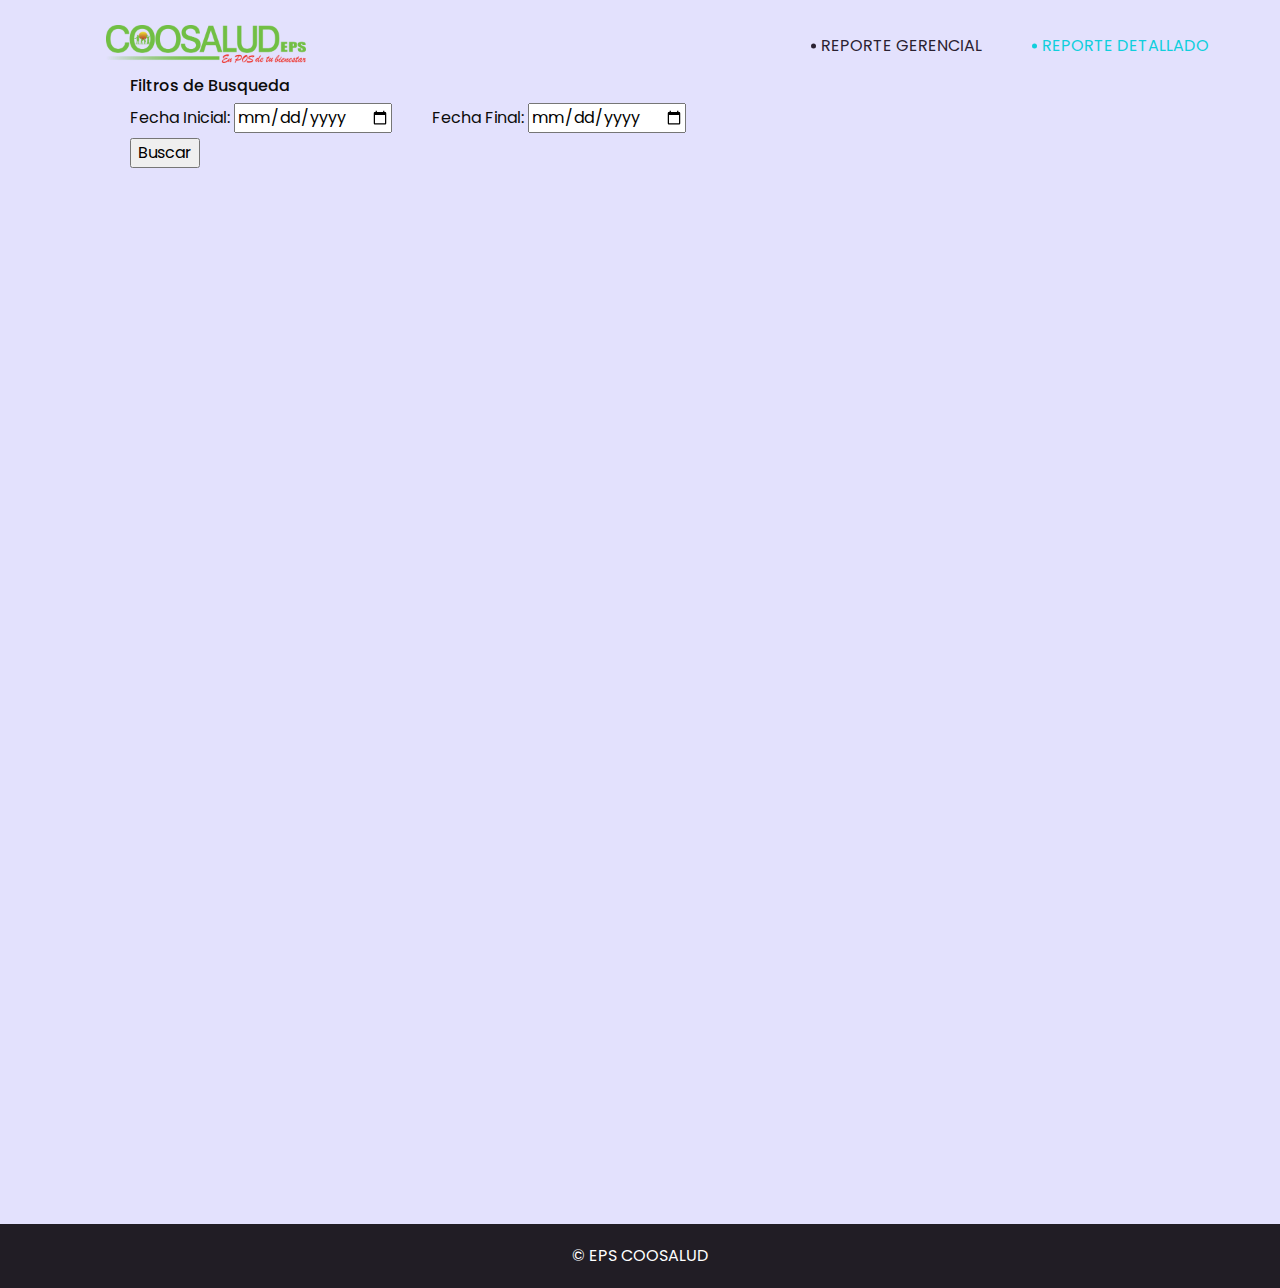
<file: REPORTE_TURNERO/index.html>
<!DOCTYPE html>
<html>

<head>
  <!-- Basic -->
  <meta charset="utf-8" />
  <meta http-equiv="X-UA-Compatible" content="IE=edge" />
  <!-- Mobile Metas -->
  <meta name="viewport" content="width=device-width, initial-scale=1, shrink-to-fit=no" />
  <!-- Site Metas -->
  <meta name="keywords" content="" />
  <meta name="description" content="" />
  <meta name="author" content="" />

  <title>REPORTES</title>


  <!-- bootstrap core css -->
  <link rel="stylesheet" type="text/css" href="css/bootstrap.css" />

  <!-- fonts style -->
  <link href="https://fonts.googleapis.com/css?family=Poppins:400,700&display=swap" rel="stylesheet">

  <!-- Custom styles for this template -->
  <link href="css/style.css" rel="stylesheet" />
  <!-- responsive style -->
  <link href="css/responsive.css" rel="stylesheet" />
</head>

<body>

  <div class="hero_area">
    <!-- header section strats -->
    <header class="header_section">
      <div class="container-fluid">
        <div class="row">
          <div class="col-lg-11 offset-lg-1">
            <nav class="navbar navbar-expand-lg custom_nav-container ">
              <a class="navbar-brand" href="index.html">
                <img src="images/coosalud.png" alt="">
              </a>
              </a>
              <button class="navbar-toggler" type="button" data-toggle="collapse" data-target="#navbarSupportedContent"
                aria-controls="navbarSupportedContent" aria-expanded="false" aria-label="Toggle navigation">
                <span class="navbar-toggler-icon"></span>
              </button>

              <div class="collapse navbar-collapse" id="navbarSupportedContent">
                <div class="d-flex ml-auto flex-column flex-lg-row align-items-center">
                  <ul class="navbar-nav  ">
                    <li class="nav-item active">
                      <a class="nav-link" href="index.html">REPORTE GERENCIAL <span class="sr-only">(current)</span></a>
                    </li>
                    <li class="nav-item">
                      <a class="nav-link" href="detallado.html"> REPORTE DETALLADO</a>
                    </li>
                  </ul>
                </div>
              </div>
            </nav>
            <div>
              <nav>
                <h6 class="Filtros">Filtros de Busqueda</h6>
                <label for="start">Fecha Inicial:</label>
                <input type="date" id="start" name="trip-start">
                  &nbsp;&nbsp;&nbsp;&nbsp;&nbsp;&nbsp;&nbsp;&nbsp;
                <label for="start">Fecha Final:</label>
                <input type="date" id="start" name="trip-start">
              </nav>
              <input type="submit" value="Buscar">
            </div>
          </div>
        </div>
      </div>
    </header>
  </div>

  <section class="container-fluid footer_section">
    <div class="container">
      <p>
        &copy; 
        <a href="https:www.coosalud.com/">EPS COOSALUD</a>
      </p>
    </div>
  </section>
  <!-- footer section -->

  <script type="text/javascript" src="js/jquery-3.4.1.min.js"></script>
  <script type="text/javascript" src="js/bootstrap.js"></script>

</body>

</html>
</file>
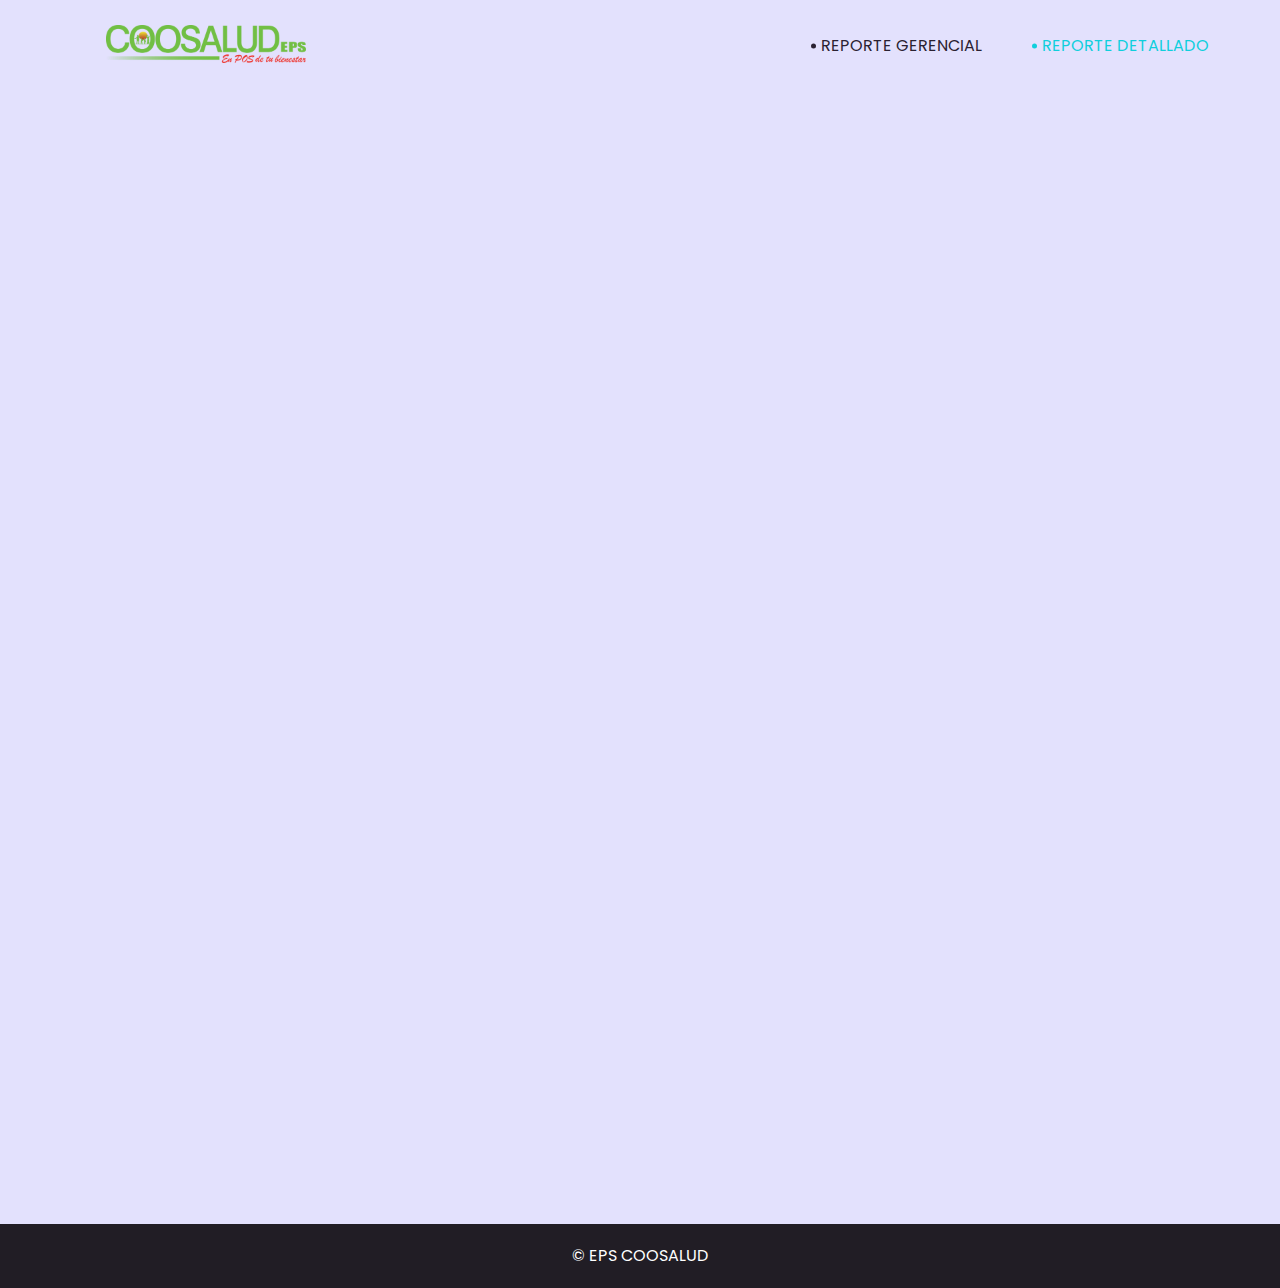
<file: REPORTE_TURNERO/detallado.html>
<!DOCTYPE html>
<html>

<head>
  <!-- Basic -->
  <meta charset="utf-8" />
  <meta http-equiv="X-UA-Compatible" content="IE=edge" />
  <!-- Mobile Metas -->
  <meta name="viewport" content="width=device-width, initial-scale=1, shrink-to-fit=no" />
  <!-- Site Metas -->
  <meta name="keywords" content="" />
  <meta name="description" content="" />
  <meta name="author" content="" />

  <title>REPORTES</title>


  <!-- bootstrap core css -->
  <link rel="stylesheet" type="text/css" href="css/bootstrap.css" />

  <!-- fonts style -->
  <link href="https://fonts.googleapis.com/css?family=Poppins:400,700&display=swap" rel="stylesheet">

  <!-- Custom styles for this template -->
  <link href="css/style.css" rel="stylesheet" />
  <!-- responsive style -->
  <link href="css/responsive.css" rel="stylesheet" />
</head>

<body>

  <div class="hero_area">
    <!-- header section strats -->
    <header class="header_section">
      <div class="container-fluid">
        <div class="row">
          <div class="col-lg-11 offset-lg-1">
            <nav class="navbar navbar-expand-lg custom_nav-container ">
              <a class="navbar-brand" href="index.html">
                <img src="images/coosalud.png" alt="">
              </a>
              </a>
              <button class="navbar-toggler" type="button" data-toggle="collapse" data-target="#navbarSupportedContent"
                aria-controls="navbarSupportedContent" aria-expanded="false" aria-label="Toggle navigation">
                <span class="navbar-toggler-icon"></span>
              </button>

              <div class="collapse navbar-collapse" id="navbarSupportedContent">
                <div class="d-flex ml-auto flex-column flex-lg-row align-items-center">
                  <ul class="navbar-nav  ">
                    <li class="nav-item active">
                      <a class="nav-link" href="index.html">REPORTE GERENCIAL <span class="sr-only">(current)</span></a>
                    </li>
                    <li class="nav-item">
                      <a class="nav-link" href="detallado.html"> REPORTE DETALLADO</a>
                    </li>
                  </ul>
                </div>
              </div>
            </nav>
          </div>
        </div>
      </div>
    </header>
  </div>

  <section class="container-fluid footer_section">
    <div class="container">
      <p>
        &copy;
        <a href="https://html.design/">EPS COOSALUD</a>
      </p>
    </div>
  </section>
  <!-- footer section -->

  <script type="text/javascript" src="js/jquery-3.4.1.min.js"></script>
  <script type="text/javascript" src="js/bootstrap.js"></script>

</body>

</html>
</file>
<file: REPORTE_TURNERO/css/style.css>
body {
  font-family: 'Poppins', sans-serif;
  color: #0c0c0c;
  background-color: #ffffff;
}

.layout_padding {
  padding: 90px 0;
}

.layout_padding2 {
  padding: 45px 0;
}

.layout_padding2-top {
  padding-top: 45px;
}

.layout_padding2-bottom {
  padding-bottom: 45px;
}

.layout_padding-top {
  padding-top: 90px;
}

.layout_padding-bottom {
  padding-bottom: 90px;
}

.heading_container {
  display: -webkit-box;
  display: -ms-flexbox;
  display: flex;
  -webkit-box-orient: vertical;
  -webkit-box-direction: normal;
      -ms-flex-direction: column;
          flex-direction: column;
  -webkit-box-align: center;
      -ms-flex-align: center;
          align-items: center;
  text-align: center;
}

.heading_container h2 {
  position: relative;
  font-weight: bold;
  text-transform: uppercase;
}

.heading_container h2 span {
  position: relative;
  z-index: 2;
}

.heading_container h2::before {
  content: "";
  position: absolute;
  width: 35px;
  height: 26px;
  top: 50%;
  right: -40px;
  -webkit-transform: translateY(-50%);
          transform: translateY(-50%);
  z-index: 1;
  background-image: url(../images/heading-img.png);
  background-repeat: no-repeat;
}

/*header section*/
.hero_area {
  height: 136vh;
  position: relative;
  background-color: #e3e1fd;
  background-size: cover;
}

.sub_page .hero_area {
  height: auto;
  background-image: none;
  background-color: #e3e1fd;
}

.sub_page .hero_area::after {
  display: none;
}

.header_section .container-fluid {
  padding-right: 25px;
  padding-left: 25px;
}

.header_section .nav_container {
  margin: 0 auto;
}

.custom_nav-container .navbar-nav .nav-item .nav-link {
  margin: 10px 30px;
  padding: 0;
  color: #0fcfdc;
  text-align: center;
  position: relative;
  text-transform: uppercase;
}

.custom_nav-container .navbar-nav .nav-item .nav-link::before {
  content: "";
  width: 5px;
  height: 5px;
  position: absolute;
  top: 50%;
  left: -10px;
  -webkit-transform: translateY(-50%);
          transform: translateY(-50%);
  background-color: #0fcfdc;
  border-radius: 100%;
}

.custom_nav-container .navbar-nav .nav-item.active .nav-link, .custom_nav-container .navbar-nav .nav-item:hover .nav-link {
  color: #2a2132;
}

.custom_nav-container .navbar-nav .nav-item.active .nav-link::before, .custom_nav-container .navbar-nav .nav-item:hover .nav-link::before {
  background-color: #2a2132;
}

a,
a:hover,
a:focus {
  text-decoration: none;
}

a:hover,
a:focus {
  color: initial;
}

.btn,
.btn:focus {
  outline: none !important;
  -webkit-box-shadow: none;
          box-shadow: none;
}

.custom_nav-container .nav_search-btn {
  background-image: url(../images/search-icon.png);
  background-size: 20px;
  background-repeat: no-repeat;
  background-position: center 5px;
  width: 35px;
  height: 35px;
  padding: 0;
  border: none;
}

.navbar-brand {
  display: -webkit-box;
  display: -ms-flexbox;
  display: flex;
  -webkit-box-align: center;
      -ms-flex-align: center;
          align-items: center;
}

.navbar-brand img {
  width: 200px;
  margin-left: -40px;
}

.navbar-brand span {
  font-size: 20px;
  font-weight: 700;
  color: #0fd633;
  text-transform: uppercase;
}

.filtros{
  text-align: justify;
}

.custom_nav-container {
  z-index: 99999;
  padding-top: 20px;
  -webkit-box-align: end;
      -ms-flex-align: end;
          align-items: flex-end;
}

.navbar-expand-lg .navbar-collapse {
  -webkit-box-align: end;
      -ms-flex-align: end;
          align-items: flex-end;
}

.custom_nav-container .navbar-toggler {
  outline: none;
}

.custom_nav-container .navbar-toggler .navbar-toggler-icon {
  background-image: url(../images/menu.png);
  background-size: 45px;
}

/*end header section*/
/* slider section */
.slider_section {
  display: -webkit-box;
  display: -ms-flexbox;
  display: flex;
  -webkit-box-align: center;
      -ms-flex-align: center;
          align-items: center;
  position: relative;
  z-index: 2;
  color: #3b3a3a;
}

.slider_section .row {
  -webkit-box-align: center;
      -ms-flex-align: center;
          align-items: center;
}

.slider_section div#carouselExampleControls {
  width: 100%;
}

.slider_section .detail_box {
  padding-right: 10%;
}

.slider_section .detail_box h1 {
  font-weight: bold;
  margin-bottom: 30px;
  text-transform: uppercase;
}

.slider_section .detail_box .btn-box {
  margin-top: 35px;
}

.slider_section .detail_box .btn-box a {
  width: 125px;
  text-align: center;
}

.slider_section .detail_box .btn-box .btn-1 {
  display: inline-block;
  padding: 7px 0px;
  background-color: #0fcfdc;
  color: #ffffff;
  border-radius: 30px;
  margin-right: 5px;
}

.slider_section .detail_box .btn-box .btn-1:hover {
  background-color: #0db9c4;
}

.slider_section .detail_box .btn-box .btn-2 {
  display: inline-block;
  padding: 7px 0px;
  background-color: #000000;
  color: #ffffff;
  border-radius: 30px;
}

.slider_section .detail_box .btn-box .btn-2:hover {
  background-color: #333333;
}

.slider_section .img-box img {
  width: 100%;
}

.slider_section .carousel_btn-container {
  width: 60px;
  position: absolute;
  bottom: 175px;
  display: -webkit-box;
  display: -ms-flexbox;
  display: flex;
  -webkit-box-pack: justify;
      -ms-flex-pack: justify;
          justify-content: space-between;
  left: 10%;
  z-index: 999;
}

.slider_section .carousel_btn-container .carousel-control-prev,
.slider_section .carousel_btn-container .carousel-control-next {
  position: relative;
  width: 35px;
  height: 35px;
  border: none;
  border-radius: 100%;
  opacity: 1;
  background-repeat: no-repeat;
  background-size: 20px;
  background-position: center;
}

.slider_section .carousel_btn-container .carousel-control-prev {
  background-image: url(../images/prev.png);
}

.slider_section .carousel_btn-container .carousel-control-prev:hover {
  background-image: url(../images/prev-blue.png);
}

.slider_section .carousel_btn-container .carousel-control-next {
  background-image: url(../images/next.png);
}

.slider_section .carousel_btn-container .carousel-control-next:hover {
  background-image: url(../images/next-blue.png);
}

.about_section .box {
  display: -webkit-box;
  display: -ms-flexbox;
  display: flex;
  -webkit-box-orient: vertical;
  -webkit-box-direction: normal;
      -ms-flex-direction: column;
          flex-direction: column;
  -webkit-box-align: center;
      -ms-flex-align: center;
          align-items: center;
}

.about_section .box img {
  width: 100%;
}

.about_section .box .img-box {
  position: relative;
  width: 250px;
  margin: 50px 0;
}

.about_section .box .img-box .about_img-bg {
  position: absolute;
  top: 50%;
  left: 50%;
  width: 200%;
  -webkit-transform: translate(-50%, -50%) rotate(0deg) scale(1);
          transform: translate(-50%, -50%) rotate(0deg) scale(1);
  -webkit-animation: rotateAnimation 3s infinite;
          animation: rotateAnimation 3s infinite;
}

@-webkit-keyframes rotateAnimation {
  0% {
    -webkit-transform: translate(-50%, -50%) rotate(0deg) scale(1);
            transform: translate(-50%, -50%) rotate(0deg) scale(1);
  }
  49% {
    -webkit-transform: translate(-50%, -50%) rotate(180deg) scale(1.1);
            transform: translate(-50%, -50%) rotate(180deg) scale(1.1);
  }
  100% {
    -webkit-transform: translate(-50%, -50%) rotate(360deg) scale(1);
            transform: translate(-50%, -50%) rotate(360deg) scale(1);
  }
}

@keyframes rotateAnimation {
  0% {
    -webkit-transform: translate(-50%, -50%) rotate(0deg) scale(1);
            transform: translate(-50%, -50%) rotate(0deg) scale(1);
  }
  49% {
    -webkit-transform: translate(-50%, -50%) rotate(180deg) scale(1.1);
            transform: translate(-50%, -50%) rotate(180deg) scale(1.1);
  }
  100% {
    -webkit-transform: translate(-50%, -50%) rotate(360deg) scale(1);
            transform: translate(-50%, -50%) rotate(360deg) scale(1);
  }
}

.about_section .box .detail-box {
  margin-top: 35px;
  text-align: center;
}

.about_section .box .detail-box a {
  display: inline-block;
  padding: 12px 60px;
  background-color: #000000;
  color: #ffffff;
  border-radius: 40px;
  text-transform: uppercase;
  margin-top: 35px;
}

.about_section .box .detail-box a:hover {
  background-color: #333333;
}

.portfolio_section {
  background-color: #f8ffff;
}

.portfolio_section .portfolio_container {
  display: -webkit-box;
  display: -ms-flexbox;
  display: flex;
}

.portfolio_section .portfolio_container .img-box {
  margin: 10px;
  position: relative;
  display: -webkit-box;
  display: -ms-flexbox;
  display: flex;
  -webkit-box-flex: 1;
      -ms-flex-positive: 1;
          flex-grow: 1;
}

.portfolio_section .portfolio_container .img-box img {
  width: 100%;
  height: 100%;
}

.portfolio_section .portfolio_container .img-box .btn-box {
  position: absolute;
  top: 50%;
  left: 50%;
  -webkit-transform: translate(-50%, -50%);
          transform: translate(-50%, -50%);
  display: -webkit-box;
  display: -ms-flexbox;
  display: flex;
}

.portfolio_section .portfolio_container .img-box .btn-box a {
  display: none;
  width: 50px;
  height: 50px;
  border-radius: 100%;
  background-size: cover;
  background-position: center;
  background-repeat: no-repeat;
  margin: 0 5px;
}

.portfolio_section .portfolio_container .img-box .btn-box .btn-1 {
  background-image: url(../images/link.png);
}

.portfolio_section .portfolio_container .img-box::before {
  content: "";
  display: none;
  position: absolute;
  width: 100%;
  height: 100%;
  top: 0;
  left: 0;
  background-color: rgba(15, 207, 220, 0.8);
  z-index: 0;
}

.portfolio_section .portfolio_container .img-box:hover a {
  display: block;
}

.portfolio_section .portfolio_container .img-box:hover::before {
  display: block;
}

.portfolio_section .portfolio_container .box-1,
.portfolio_section .portfolio_container .box-2 {
  display: -webkit-box;
  display: -ms-flexbox;
  display: flex;
  -webkit-box-orient: vertical;
  -webkit-box-direction: normal;
      -ms-flex-direction: column;
          flex-direction: column;
  -webkit-box-pack: stretch;
      -ms-flex-pack: stretch;
          justify-content: stretch;
  -webkit-box-align: stretch;
      -ms-flex-align: stretch;
          align-items: stretch;
}

.portfolio_section .portfolio_container .box-2-btm {
  display: -webkit-box;
  display: -ms-flexbox;
  display: flex;
  -webkit-box-pack: stretch;
      -ms-flex-pack: stretch;
          justify-content: stretch;
  -webkit-box-align: stretch;
      -ms-flex-align: stretch;
          align-items: stretch;
}

.portfolio_section .portfolio_container .box-2-btm .box-2-left {
  display: -webkit-box;
  display: -ms-flexbox;
  display: flex;
}

.portfolio_section .see_btn {
  display: -webkit-box;
  display: -ms-flexbox;
  display: flex;
  -webkit-box-pack: center;
      -ms-flex-pack: center;
          justify-content: center;
}

.portfolio_section .see_btn a {
  display: inline-block;
  padding: 12px 60px;
  background-color: #000000;
  color: #ffffff;
  border-radius: 40px;
  text-transform: uppercase;
  margin-top: 35px;
}

.portfolio_section .see_btn a:hover {
  background-color: #333333;
}

.achieve_section .achieve_container {
  display: -webkit-box;
  display: -ms-flexbox;
  display: flex;
  -webkit-box-pack: center;
      -ms-flex-pack: center;
          justify-content: center;
}

.achieve_section .achieve_container .box {
  width: 275px;
  height: 250px;
  display: -webkit-box;
  display: -ms-flexbox;
  display: flex;
  -webkit-box-orient: vertical;
  -webkit-box-direction: normal;
      -ms-flex-direction: column;
          flex-direction: column;
  -webkit-box-align: center;
      -ms-flex-align: center;
          align-items: center;
  -webkit-box-pack: center;
      -ms-flex-pack: center;
          justify-content: center;
  text-align: center;
  margin: 45px 20px 0 20px;
  padding: 45px 35px 15px 35px;
  border: 1px solid #0fcfdc;
}

.achieve_section .achieve_container .box .img-box {
  width: 120px;
}

.achieve_section .achieve_container .box .img-box img {
  width: 100%;
}

.achieve_section .achieve_container .detail-box {
  margin-top: 25px;
  text-transform: uppercase;
}

.achieve_section .achieve_container .detail-box h2 {
  font-weight: bold;
}

.achieve_section .achieve_container .detail-box h6 {
  font-weight: bold;
  font-size: 18px;
}

.client_section .row {
  -webkit-box-align: center;
      -ms-flex-align: center;
          align-items: center;
}

.client_section .col-md-3 {
  display: -webkit-box;
  display: -ms-flexbox;
  display: flex;
  -webkit-box-pack: end;
      -ms-flex-pack: end;
          justify-content: flex-end;
}

.client_section .btn_container {
  display: -webkit-box;
  display: -ms-flexbox;
  display: flex;
  -webkit-box-pack: center;
      -ms-flex-pack: center;
          justify-content: center;
  -webkit-box-align: center;
      -ms-flex-align: center;
          align-items: center;
}

.client_section .btn_container .carousel-control-prev,
.client_section .btn_container .carousel-control-next {
  position: relative;
  width: 50px;
  height: 50px;
  border: none;
  border-radius: 100%;
  opacity: 1;
  background-repeat: no-repeat;
  background-size: 15px;
  background-position: center;
  background-color: #0fcfdc;
  margin: 0 5px;
}

.client_section .btn_container .carousel-control-prev:hover,
.client_section .btn_container .carousel-control-next:hover {
  background-color: #000000;
}

.client_section .btn_container .carousel-control-prev {
  background-image: url(../images/prev-white.png);
}

.client_section .btn_container .carousel-control-next {
  background-image: url(../images/next-white.png);
}

.client_section .detail-box {
  padding: 20px;
  border: 1px solid #0fcfdc;
  margin: 0 25px;
}

.client_section .detail-box h4 {
  text-transform: uppercase;
}

/* contact section */
.contact_section {
  background-image: url(../images/contact-bg.png);
  background-repeat: no-repeat;
  background-position: left bottom;
  padding-bottom: 250px;
  position: relative;
}

.contact_section .bg-img1 {
  width: 100px;
  position: absolute;
  top: 45px;
  right: 100px;
}

.contact_section .bg-img1 img {
  width: 100%;
}

.contact_section .bg-img2 {
  width: 50px;
  position: absolute;
  top: 75px;
  left: 0px;
}

.contact_section .bg-img2 img {
  width: 100%;
}

.contact_section .contact_form-container {
  margin-top: 45px;
}

.contact_section .contact_form-container input {
  border: none;
  outline: none;
  border-bottom: 1px solid #000000;
  color: #000000;
  width: 100%;
  margin: 15px 0;
  background-color: transparent;
}

.contact_section .contact_form-container input::-webkit-input-placeholder {
  color: #000000;
}

.contact_section .contact_form-container input:-ms-input-placeholder {
  color: #000000;
}

.contact_section .contact_form-container input::-ms-input-placeholder {
  color: #000000;
}

.contact_section .contact_form-container input::placeholder {
  color: #000000;
}

.contact_section .contact_form-container input.message_input {
  margin-top: 55px;
}

.contact_section .contact_form-container button {
  display: inline-block;
  padding: 12px 50px;
  background-color: #0fcfdc;
  color: #ffffff;
  border-radius: 0;
  margin-top: 35px;
  border: none;
}

.contact_section .contact_form-container button:hover {
  background-color: #0db9c4;
}

/* end contact section */
.info_section {
  background-color: #211d25;
  color: #ffffff;
  font-family: 'Poppins', sans-serif;
}

.info_section .info_container {
  width: 75%;
  margin: 0 auto;
}

.info_section .info_social {
  padding-top: 35px;
  display: -webkit-box;
  display: -ms-flexbox;
  display: flex;
  -webkit-box-orient: vertical;
  -webkit-box-direction: normal;
      -ms-flex-direction: column;
          flex-direction: column;
  -webkit-box-align: center;
      -ms-flex-align: center;
          align-items: center;
}

.info_section .info_social h4 {
  text-transform: uppercase;
}

.info_section .info_social .social_box {
  display: -webkit-box;
  display: -ms-flexbox;
  display: flex;
  margin: 15px auto;
  -webkit-box-align: center;
      -ms-flex-align: center;
          align-items: center;
}

.info_section .info_social .social_box img {
  min-width: 10px;
  margin: 0 3px;
}

/* footer section*/
.footer_section {
  background-color: #211d25;
  display: -webkit-box;
  display: -ms-flexbox;
  display: flex;
  -webkit-box-pack: center;
      -ms-flex-pack: center;
          justify-content: center;
  position: relative;
  font-family: 'Poppins', sans-serif;
}

.footer_section p {
  color: #ffffff;
  margin: 0 auto;
  text-align: center;
  padding: 20px 0;
  width: 55%;
}

.footer_section a {
  color: #ffffff;
}
/*# sourceMappingURL=style.css.map */
</file>
<file: REPORTE_TURNERO/css/responsive.css>
@media (max-width: 1120px) {
  .slider_section .carousel_btn-container {
    bottom: 0;
  }
}

@media (max-width: 992px) {
  .navbar-nav {
    align-items: center;
  }

  .custom_nav-container .navbar-nav .nav-item .nav-link {
    margin: 15px 30px;
  }

  .achieve_section .achieve_container {
    flex-wrap: wrap;
  }

  .info_section .info_container {
    width: 100%;
  }

  .footer_section p {
    width: 100%;
  }
}

@media (max-width: 768px) {
  .hero_area {
    height: auto;
  }

  .slider_section {
    padding-top: 50px;
  }

  .slider_section .detail_box {
    text-align: center;
    margin-bottom: 35px;
  }

  .slider_section .detail_box {
    padding: 0;
  }

  .about_section .box .img-box {
    width: 40%;
  }

  .portfolio_section .portfolio_container {
    flex-direction: column;
  }

  .contact_section .bg-img1 {
    width: 75px;
    position: absolute;
    top: 0;
    right: 0px;
  }

  .client_section .col-md-3 {
    justify-content: center;
  }

  .client_section .detail-box {
    margin-bottom: 35px;
  }

  .client_section .row {
    flex-wrap: wrap-reverse;
  }
}

@media (max-width: 576px) {
  .heading_container h2::before {
    top: -15px;
    right: 50%;
    -webkit-transform: translate(50%, -50%);
    transform: translate(50%, -50%);
  }

  .client_section .detail-box {
    margin-left: 0;
    margin-right: 0;

  }
}

@media (max-width: 480px) {}

@media (max-width: 420px) {
  .slider_section .detail_box h1 {
    font-size: 2rem;
  }

  .portfolio_section .portfolio_container .box-2-btm {
    flex-direction: column;
  }
}

@media (max-width: 360px) {}

@media (min-width: 1200px) {
  .container {
    max-width: 1170px;
  }
}
</file>
